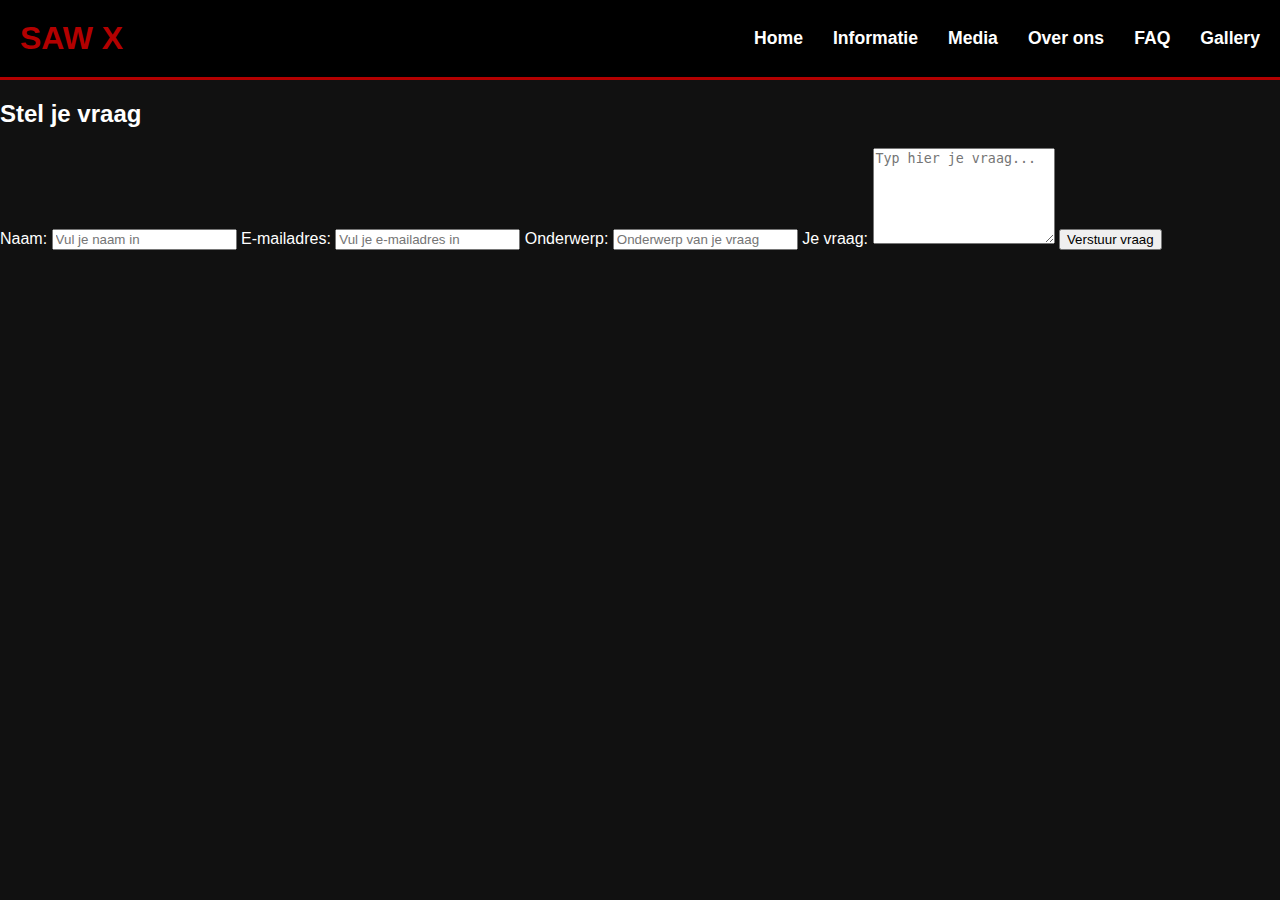
<file: Website/Project P2/Website/img/project/faq.html>
<!DOCTYPE html>
<html lang="nl">
<head>
    <meta charset="UTF-8">
    <meta name="viewport" content="width=device-width, initial-scale=1.0">
    <title>FAQ – Saw X</title>
    <link rel="stylesheet" href="style.css"> 
</head>
<body>

       <header>
        <h1>SAW X</h1>
        <nav>
            <!-- Horizontaal menu -->
            <ul class="nav-links">
                <li><a href="index.html">Home</a></li>
                <li><a href="info.html">Informatie</a></li>
                <li><a href="media.html">Media</a></li>
                <li><a href="overons.html">Over ons</a></li>
                <li><a href="faq.html">FAQ</a></li>
                <li><a href="gallery.html">Gallery</a></li>
            </ul>
        </nav>
    </header>

<section class="vraag-formulier">
    <h2>Stel je vraag</h2>

    <form action="#" method="post">
        <label for="naam">Naam:</label>
        <input type="text" id="naam" name="naam" placeholder="Vul je naam in" required>

        <label for="email">E-mailadres:</label>
        <input type="email" id="email" name="email" placeholder="Vul je e-mailadres in" required>

        <label for="onderwerp">Onderwerp:</label>
        <input type="text" id="onderwerp" name="onderwerp" placeholder="Onderwerp van je vraag" required>

        <label for="vraag">Je vraag:</label>
        <textarea id="vraag" name="vraag" placeholder="Typ hier je vraag..." rows="6" required></textarea>

        <button type="submit">Verstuur vraag</button>
    </form>
</section>

  
</body>
</html>
</file>
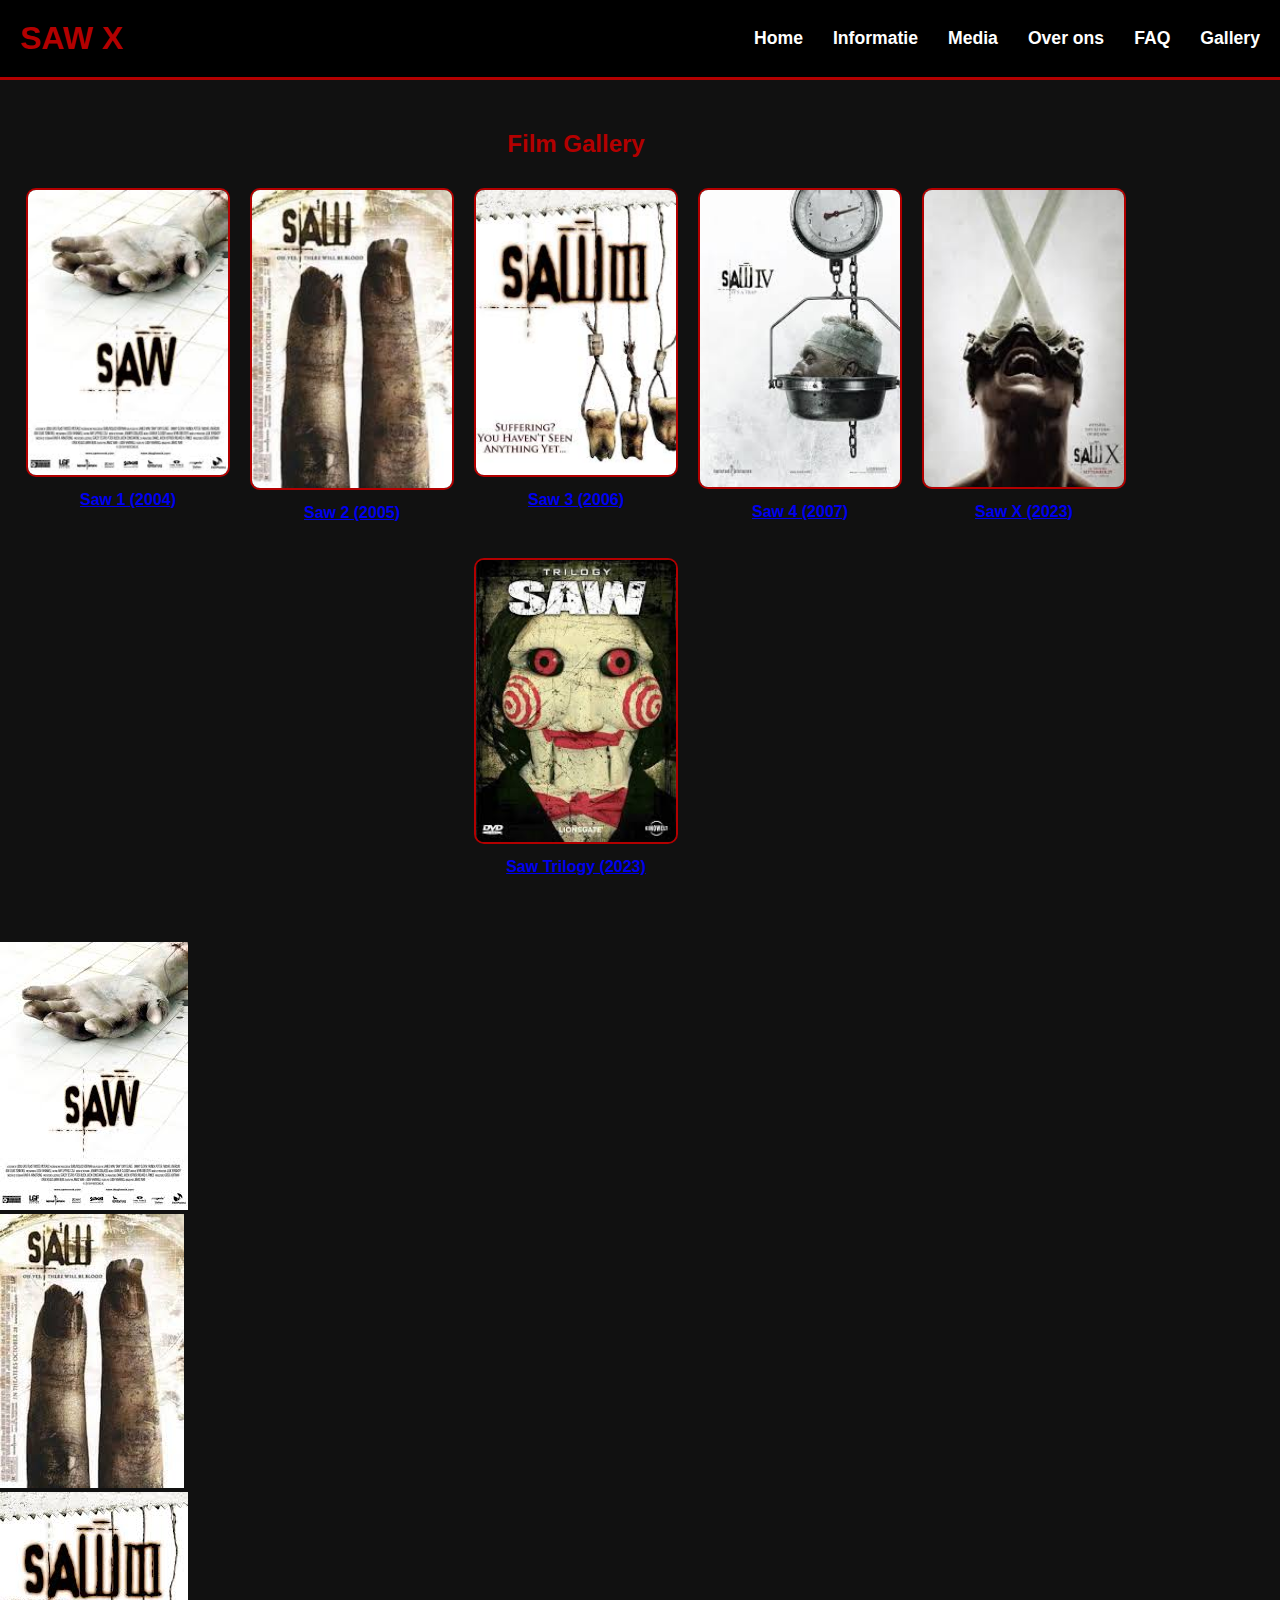
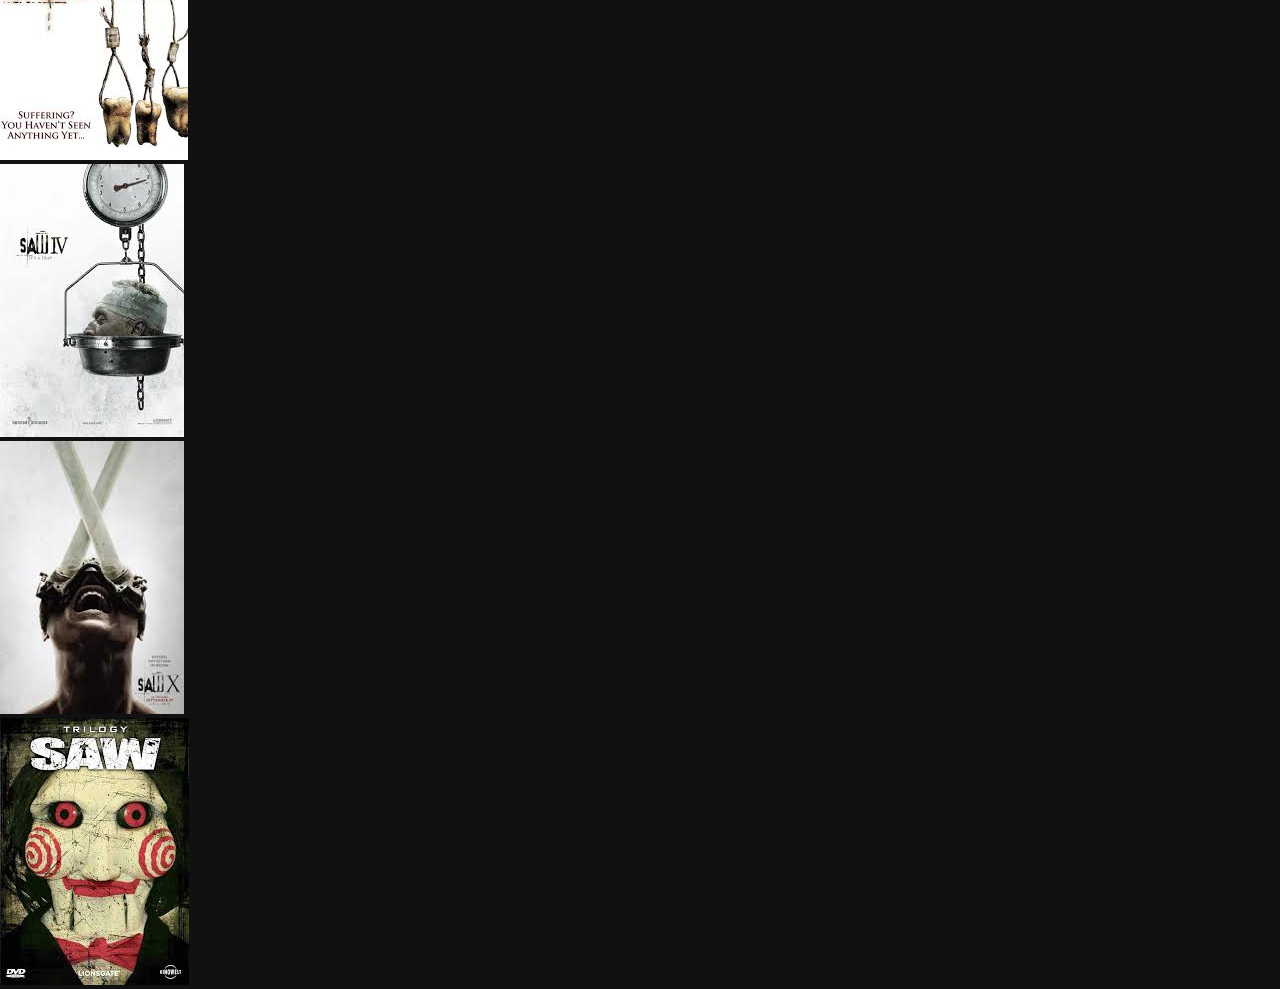
<file: Website/Project P2/Website/img/project/gallery.html>
<!DOCTYPE html>
<html lang="en">
<head>
    <meta charset="UTF-8">
    <meta name="viewport" content="width=device-width, initial-scale=1.0">
    <link rel="stylesheet" href="style.css">
    <title>Gallery</title>
</head>
<body>

<header>
    <h1>SAW X</h1>
    <nav>
        <ul class="nav-links">
            <li><a href="index.html">Home</a></li>
            <li><a href="info.html">Informatie</a></li>
            <li><a href="media.html">Media</a></li>
            <li><a href="overons.html">Over ons</a></li>
            <li><a href="faq.html">FAQ</a></li>
            <li><a href="gallery.html">Gallery</a></li>
        </ul>
    </nav>
</header>

<section class="gallery container">
    <h2>Film Gallery</h2>
    <div class="gallery-images">

        <!-- ITEM 1 -->
        <a href="#img1" class="gallery-item">
            <img src="images.jpeg" alt="Saw 1">
            <p>Saw 1 (2004)</p>
        </a>

        <!-- ITEM 2 -->
        <a href="#img2" class="gallery-item">
            <img src="downloads.jpeg" alt="Saw 2">
            <p>Saw 2 (2005)</p>
        </a>

        <!-- ITEM 3 -->
        <a href="#img3" class="gallery-item">
            <img src="download1.jpeg" alt="Saw 3">
            <p>Saw 3 (2006)</p>
        </a>

        <!-- ITEM 4 -->
        <a href="#img4" class="gallery-item">
            <img src="downloads2.jpeg" alt="Saw 4">
            <p>Saw 4 (2007)</p>
        </a>

        <!-- ITEM 5 -->
        <a href="#img5" class="gallery-item">
            <img src="downloads3.jpeg" alt="Saw X">
            <p>Saw X (2023)</p>
        </a>

        <!-- ITEM 6 -->
        <a href="#img6" class="gallery-item">
            <img src="downloads4.jpeg" alt="Saw X alt">
            <p>Saw Trilogy (2023)</p>
        </a>

    </div>
</section>

<!-- ==========================
     LIGHTBOXES
     ========================== -->

<div class="lightbox" id="img1">
    <a href="#" class="close"></a>
    <img src="images.jpeg">
</div>

<div class="lightbox" id="img2">
    <a href="#" class="close"></a>
    <img src="downloads.jpeg">
</div>

<div class="lightbox" id="img3">
    <a href="#" class="close"></a>
    <img src="download1.jpeg">
</div>

<div class="lightbox" id="img4">
    <a href="#" class="close"></a>
    <img src="downloads2.jpeg">
</div>

<div class="lightbox" id="img5">
    <a href="#" class="close"></a>
    <img src="downloads3.jpeg">
</div>

<div class="lightbox" id="img6">
    <a href="#" class="close"></a>
    <img src="downloads4.jpeg">
</div>

</body>
</html>
</file>
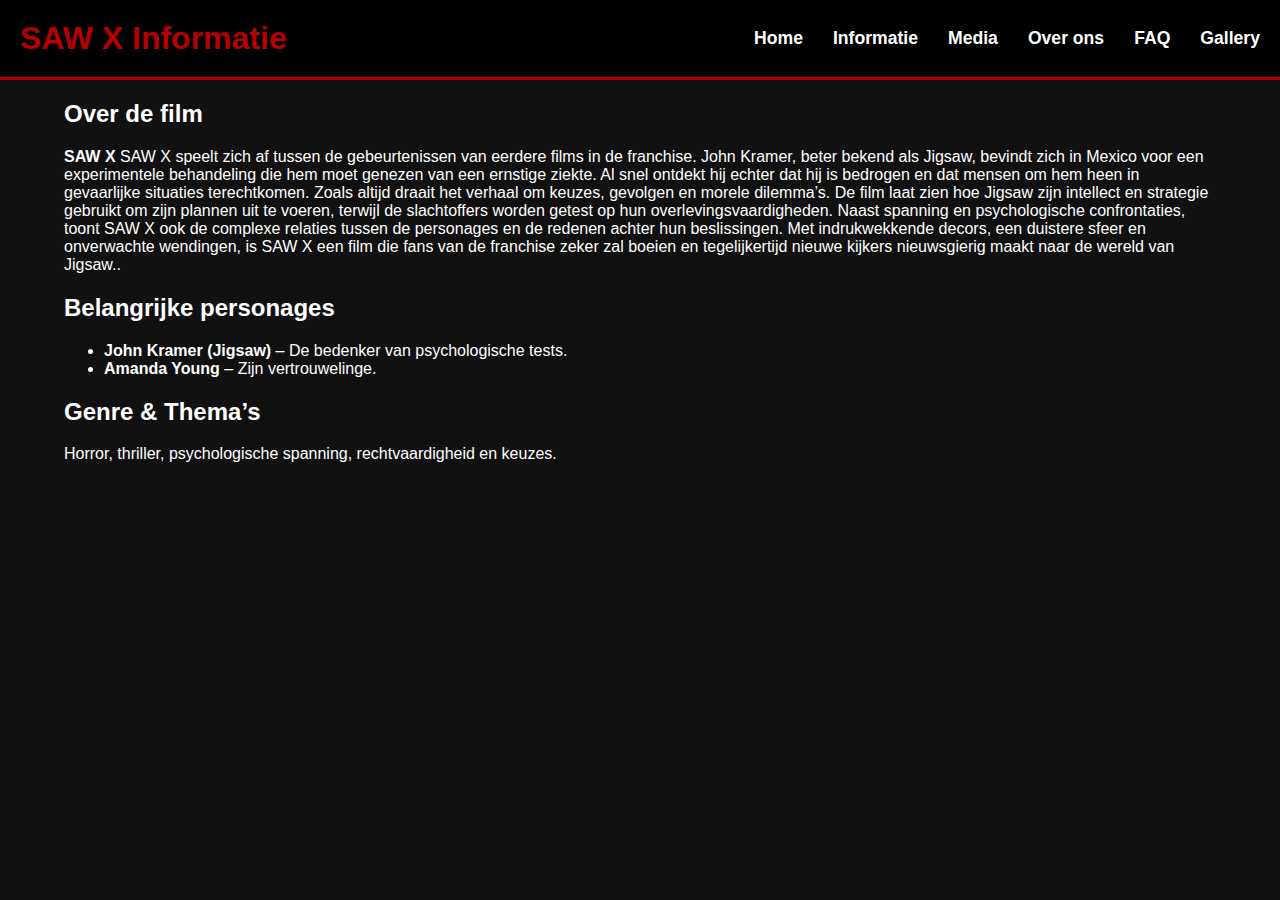
<file: Website/Project P2/Website/img/project/Info.html>
<!DOCTYPE html>
<html lang="nl">
<head>
    <meta charset="UTF-8">
    <link rel="stylesheet" href="style.css">
    <title>SAW X - Informatie</title>
</head>

<body>
 <header>
        <h1>SAW X Informatie</h1>
        <nav>
            <!-- Horizontaal menu -->
            <ul class="nav-links">
                <li><a href="index.html">Home</a></li>
                <li><a href="info.html">Informatie</a></li>
                <li><a href="media.html">Media</a></li>
                <li><a href="overons.html">Over ons</a></li>
                <li><a href="faq.html">FAQ</a></li>
                <li><a href="gallery.html">Gallery</a></li>
            </ul>
        </nav>
    </header>
<div class="container">
    <h2>Over de film</h2>
    <p><b>SAW X</b> SAW X speelt zich af tussen de gebeurtenissen van eerdere films in de franchise.
John Kramer, beter bekend als Jigsaw, bevindt zich in Mexico voor een experimentele behandeling die hem moet genezen van een ernstige ziekte.
Al snel ontdekt hij echter dat hij is bedrogen en dat mensen om hem heen in gevaarlijke situaties terechtkomen.

Zoals altijd draait het verhaal om keuzes, gevolgen en morele dilemma’s.
De film laat zien hoe Jigsaw zijn intellect en strategie gebruikt om zijn plannen uit te voeren, terwijl de slachtoffers worden getest op hun overlevingsvaardigheden.
Naast spanning en psychologische confrontaties, toont SAW X ook de complexe relaties tussen de personages en de redenen achter hun beslissingen.

Met indrukwekkende decors, een duistere sfeer en onverwachte wendingen, is SAW X een film die fans van de franchise zeker zal boeien en tegelijkertijd nieuwe kijkers nieuwsgierig maakt naar de wereld van Jigsaw..</p>

    <h2>Belangrijke personages</h2>
    <ul>
        <li><b>John Kramer (Jigsaw)</b> – De bedenker van psychologische tests.</li>
        <li><b>Amanda Young</b> – Zijn vertrouwelinge.</li>
    </ul>

    <h2>Genre & Thema’s</h2>
    <p>Horror, thriller, psychologische spanning, rechtvaardigheid en keuzes.</p>
</div>

</body>
</html>
</file>
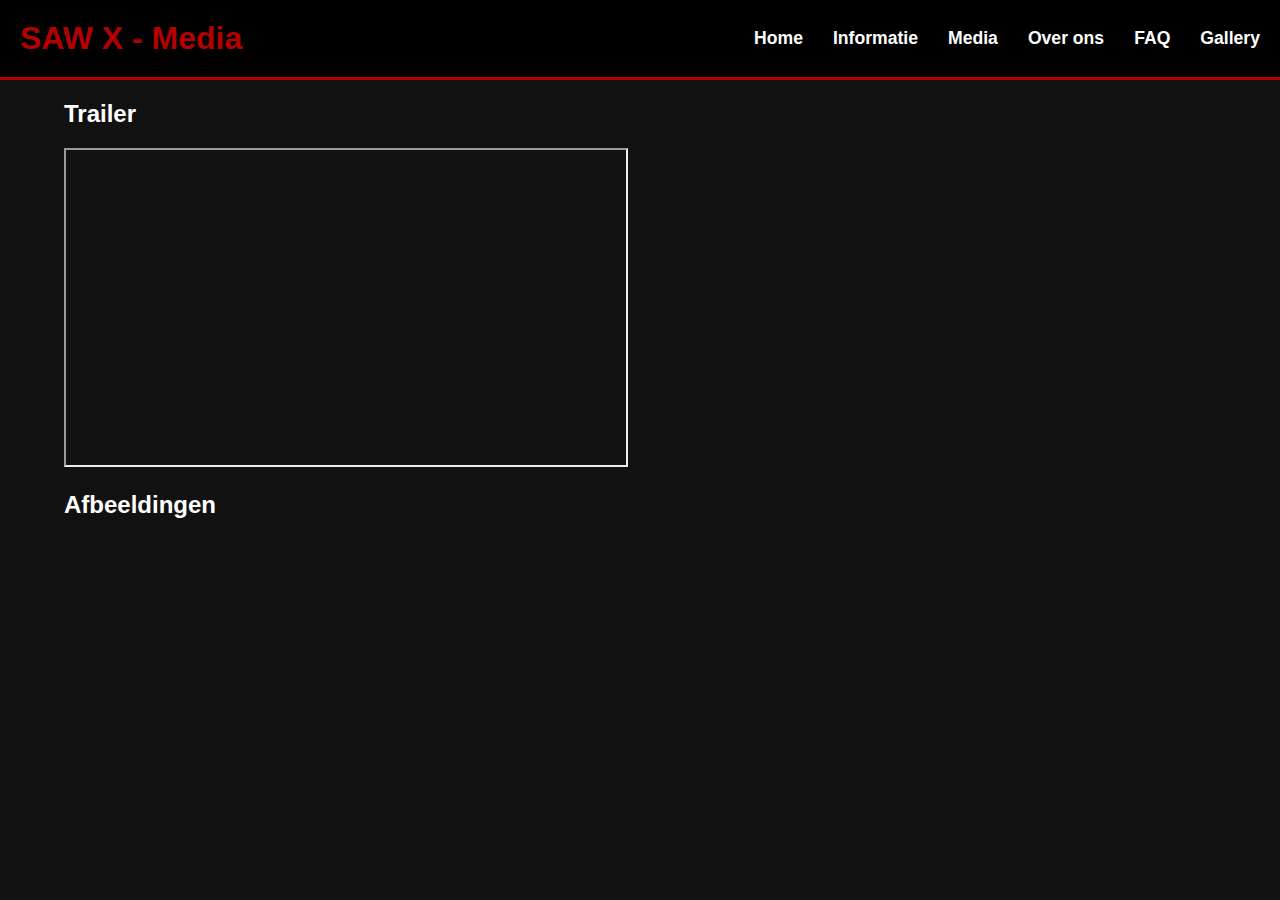
<file: Website/Project P2/Website/img/project/Media.html>
<!DOCTYPE html>
<html lang="nl">
<head>
    <meta charset="UTF-8">
    <link rel="stylesheet" href="style.css">
    <title>SAW X - Media</title>
</head>

<body>
 <header>
        <h1>SAW X - Media</h1>
        <nav>
            <!-- Horizontaal menu -->
            <ul class="nav-links">
                <li><a href="index.html">Home</a></li>
                <li><a href="info.html">Informatie</a></li>
                <li><a href="media.html">Media</a></li>
                <li><a href="overons.html">Over ons</a></li>
                <li><a href="faq.html">FAQ</a></li>
                <li><a href="gallery.html">Gallery</a></li>
            </ul>
        </nav>
    </header>

<div class="container">
    <h2>Trailer</h2>
    <iframe width="560" height="315" 
        src="https://www.youtube.com/embed/v=y1owZ6jkzfc"
        title="SAW X Trailer" allowfullscreen>
    </iframe>

    <h2>Afbeeldingen</h2>
    <div class="gallery">
    
  
</div>

</body>
</html>
</file>
<file: Website/Project P2/Website/img/project/style.css>
/* Algemeen */
body {
    margin: 0;
    font-family: Arial, sans-serif;
    background-color: #111;
    color: white;
}

.container {
    width: 90%;
    max-width: 1200px;
    margin: auto;
}

/* Header */
header {
    background-color: #000;
    padding: 20px;
    display: flex;
    justify-content: space-between;
    align-items: center;
    border-bottom: 3px solid #b30000;
}

header h1 {
    margin: 0;
    color: #b30000;
    font-size: 2em;
}

.nav-links {
    list-style: none;
    display: flex;
    gap: 30px;
    margin: 0;
    padding: 0;
}

.nav-links li a {
    color: white;
    text-decoration: none;
    font-weight: bold;
    font-size: 1.1em;
}

.nav-links li a:hover {
    color: #b30000;
}

/* Hero */
.hero {
    background: linear-gradient(rgba(0,0,0,0.7), rgba(0,0,0,0.7)), url('img/hero-bg.jpg') center/cover no-repeat;
    text-align: center;
    padding: 50px 20px;
}

.hero h2 {
    font-size: 3em;
    color: #b30000;
    margin-bottom: 20px;
}

.hero p {
    font-size: 1.5em;
    margin-bottom: 30px;
}

.hero-content {
    display: flex;
    justify-content: center;
    align-items: flex-start;
    gap: 30px;
    flex-wrap: wrap;
}

.hero img {
    max-width: 300px;
    height: auto;
    border-radius: 10px;
}

.hero-text {
    max-width: 600px;
    text-align: left;
}

.btn-ticket {
    display: inline-block;
    background-color: #ff0000;
    color: white;
    font-weight: bold;
    font-size: 1.5em;
    padding: 20px 40px;
    border: none;
    border-radius: 10px;
    text-decoration: none;
    margin-top: 20px;
    transition: transform 0.2s, background-color 0.2s;
}

.btn-ticket:hover {
    background-color: #b30000;
    transform: scale(1.05);
}

/* Info-blokken */
.info-blocks {
    display: flex;
    justify-content: center;
    gap: 30px;
    flex-wrap: wrap;
    margin: 40px 0;
}

.info {
    background-color: #222;
    padding: 20px 30px;
    border-radius: 10px;
    text-align: center;
    width: 200px;
    box-shadow: 0 5px 15px rgba(0,0,0,0.3);
}

.info h3 {
    color: #b30000;
    margin-bottom: 10px;
}

.info p {
    font-size: 1.1em;
    margin: 0;
}

/* Gallery */
.gallery {
    text-align: center;
    margin: 50px 0;
}

.gallery h2 {
    color: #b30000;
    margin-bottom: 30px;
}

.gallery-images {
    display: flex;
    flex-wrap: wrap;
    justify-content: center;
    gap: 20px;
}

.gallery-item {
    text-align: center;
}

.gallery-item img {
    width: 200px;
    height: auto;
    border: 2px solid #b30000;
    border-radius: 10px;
    transition: transform 0.3s, box-shadow 0.3s;
}

.gallery-item img:hover {
    transform: scale(1.05);
    box-shadow: 0 5px 15px rgba(255,0,0,0.5);
}

.gallery-item p {
    margin-top: 10px;
    font-weight: bold;
}

/* Footer */
footer {
    background-color: #000;
    text-align: center;
    padding: 15px 0;
    border-top: 3px solid #b30000;
}

/* Responsief */
@media (max-width: 768px) {
    .hero-content {
        flex-direction: column;
        align-items: center;
    }

    .hero-text {
        text-align: center;
    }

    .info-blocks {
        flex-direction: column;
        align-items: center;
    }
}
</file>
